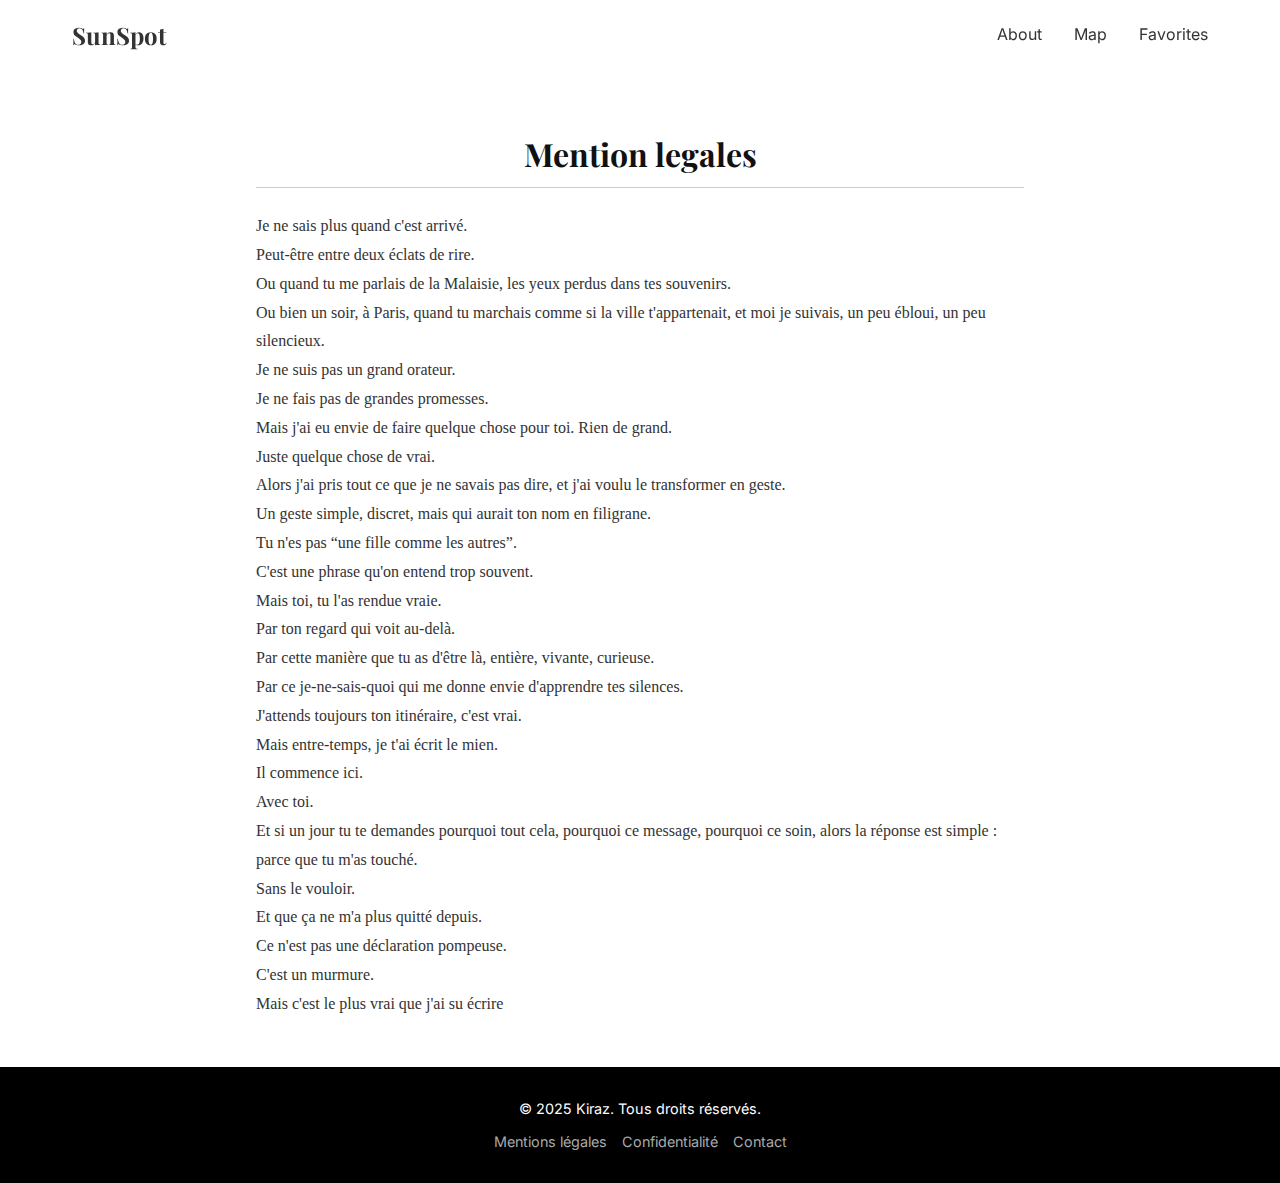
<file: mentionsLegales.html>
<!DOCTYPE html>
<html lang="en">
<head>
    <meta charset="UTF-8">
    <meta name="viewport" content="width=device-width, initial-scale=1.0">
    <title>Mention Legales</title>
    <link rel="stylesheet" href="/css/mention.css">
</head>
<body>
    <header class="header">
        <nav class="navbar">
            <a href="/index.html" class="logo">SunSpot</a>
            <ul class="nav-links">
                <li><a href="/index.html#about">About</a></li>
                <li><a href="/index.html#map">Map</a></li>
                <li><a href="/index.html#favourites">Favorites</a></li>
            </ul>
            <div id="burgerBtn" class="burger">
                <div class="burger-bar"></div>
                <div class="burger-bar"></div>
                <div class="burger-bar"></div>
            </div>
        </nav>
    </header>
    <main>
        <div class="container">
            <div class="content">
                <h2>Mention legales</h2>
            </div>
            <div class="par">
                <p>
                Je ne sais plus quand c'est arrivé.<br>
                Peut-être entre deux éclats de rire.<br>
                Ou quand tu me parlais de la Malaisie, les yeux perdus dans tes souvenirs.<br>
                Ou bien un soir, à Paris, quand tu marchais comme si la ville t'appartenait,
                et moi je suivais, un peu ébloui, un peu silencieux.<br>
                Je ne suis pas un grand orateur.<br>
                Je ne fais pas de grandes promesses.<br>
                Mais j'ai eu envie de faire quelque chose pour toi. Rien de grand.<br>
                Juste quelque chose de vrai.<br>
                Alors j'ai pris tout ce que je ne savais pas dire,
                et j'ai voulu le transformer en geste.<br>
                Un geste simple, discret, mais qui aurait ton nom en filigrane.<br>
                Tu n'es pas “une fille comme les autres”.<br>
                C'est une phrase qu'on entend trop souvent.<br>
                Mais toi, tu l'as rendue vraie.<br>
                Par ton regard qui voit au-delà.<br>
                Par cette manière que tu as d'être là, entière, vivante, curieuse.<br>
                Par ce je-ne-sais-quoi qui me donne envie d'apprendre tes silences.<br>
                J'attends toujours ton itinéraire, c'est vrai.<br>
                Mais entre-temps, je t'ai écrit le mien.<br>
                Il commence ici.<br>
                Avec toi.<br>
                Et si un jour tu te demandes pourquoi tout cela, pourquoi ce message, pourquoi ce soin,
                alors la réponse est simple :<br>
                parce que tu m'as touché.<br>
                Sans le vouloir.<br>
                Et que ça ne m'a plus quitté depuis.<br>
                Ce n'est pas une déclaration pompeuse.<br>
                C'est un murmure.<br>
                Mais c'est le plus vrai que j'ai su écrire
                </p>
            </div>
        </div>
    </main>
    <footer class="footer">
        <div class="footer-content">
        <p>&copy; 2025 Kiraz. Tous droits réservés.</p>
        <div class="footer-links">
            <a href="/mentions-legales">Mentions légales</a>
            <a href="/politique-confidentialite">Confidentialité</a>
            <a href="mailto:contact@tonsite.com">Contact</a>
        </div>
        </div>
    </footer>
    <script>
    const burger = document.getElementById('burgerBtn');
    const nav = document.querySelector('.nav-links');
    console.log(burger, nav); // Vérifie dans la console
    if (burger && nav) {
        burger.addEventListener('click', () => {
        nav.classList.toggle('open');
        burger.classList.toggle('open');
        console.log('click burger');
        });
    }
</script>
</body>
</html>
</file>
<file: css/mention.css>
@import url('https://fonts.googleapis.com/css2?family=Playfair+Display:wght@500&family=Inter&display=swap');
@import url('https://fonts.googleapis.com/css2?family=DM+Serif+Text&display=swap');

/* RESET */
* {
  margin: 0;
  padding: 0;
  box-sizing: border-box;
  scroll-behavior: smooth;
}

body {
  font-family: 'Inter', sans-serif;
  line-height: 1.6;
  color: #333;
  background-color: #fff;
  display: flex;
  flex-direction: column;
  min-height: 100vh;
  
}

/* HEADER & NAVBAR */
.header {
  position: fixed;
  top: 0;
  width: 100%;
  z-index: 1000;
  background: rgba(255, 255, 255, 0.019);
  backdrop-filter: blur(10px);
  -webkit-backdrop-filter: blur(10px);
}

.navbar {
  display: flex;
  justify-content: space-between;
  align-items: center;
  padding: 1rem 2rem;
  max-width: 1200px;
  margin: 0 auto;
  flex-wrap: wrap;
}

.logo {
  font-size: 1.5rem;
  font-weight: bold;
  text-decoration: none;
  color: #333;
  font-family: 'Playfair Display', serif;
}

/* NAV LINKS */
.nav-links {
  list-style: none;
  display: flex;
  gap: 2rem;
}

.nav-links li a {
  text-decoration: none;
  color: #333;
  transition: color 0.3s;
}

.nav-links li a:hover {
  text-decoration: underline;
}

/* BURGER */
.burger {
  display: none;
  flex-direction: column;
  justify-content: space-between;
  width: 24px;
  height: 18px;
  background: none;
  border: none;
  cursor: pointer;
}

.burger-bar {
  height: 3px;
  width: 100%;
  background-color: #333;
  border-radius: 5px;
}

main{
    margin-top: 5rem;
    flex: 1;
}

/* FOOTER */
.footer {
  background-color: #000;
  color: #fff;
  padding: 30px 20px;
  text-align: center;
  font-size: 0.9rem;
  width: 100%;
  overflow-x: hidden;
}

.footer-content {
  max-width: 1200px;
  margin: 0 auto;
}

.footer-links {
  margin-top: 10px;
  display: flex;
  justify-content: center;
  flex-wrap: wrap;
  gap: 15px;
}

/* CONTAINER */
.container {
  max-width: 800px;
  margin: 3rem auto;
  padding: 0 1rem;
  
}

.content h2 {
  font-family: 'Playfair Display', serif;
  font-size: 2rem;
  margin-bottom: 1.5rem;
  color: #111;
  text-align: center;
  border-bottom: 1px solid #ccc;
  padding-bottom: 0.5rem;
}


.par p {
  font-family: 'Georgia', serif;  
  font-size: 1rem;
  line-height: 1.8;
  color: #333;
  text-align: left;  
}

.footer-links a {
  color: #aaa;
  text-decoration: none;
  transition: color 0.2s ease;
}

.footer-links a:hover {
  color: #fff;
}


@media (max-width: 768px) {
  .navbar {
    flex-direction: column;
    gap: 10px;
  }
  main{
    margin-top: 8rem;
    }

  .nav-links {
    flex-direction: column;
    overflow: hidden;
    max-height: 0;
    gap: 10px;
    align-items: center;
    transition: max-height 0.3s ease;
  }

  .nav-links.open {
    max-height: 500px;
  }

  .burger {
    display: flex;
  }

  .hero-content h1 {
    font-size: 2rem;
  }

  .hero-content p {
    font-size: 1rem;
  }

  #exploreBtn {
    padding: 10px 20px;
    font-size: 0.9rem;
  }
}
</file>
